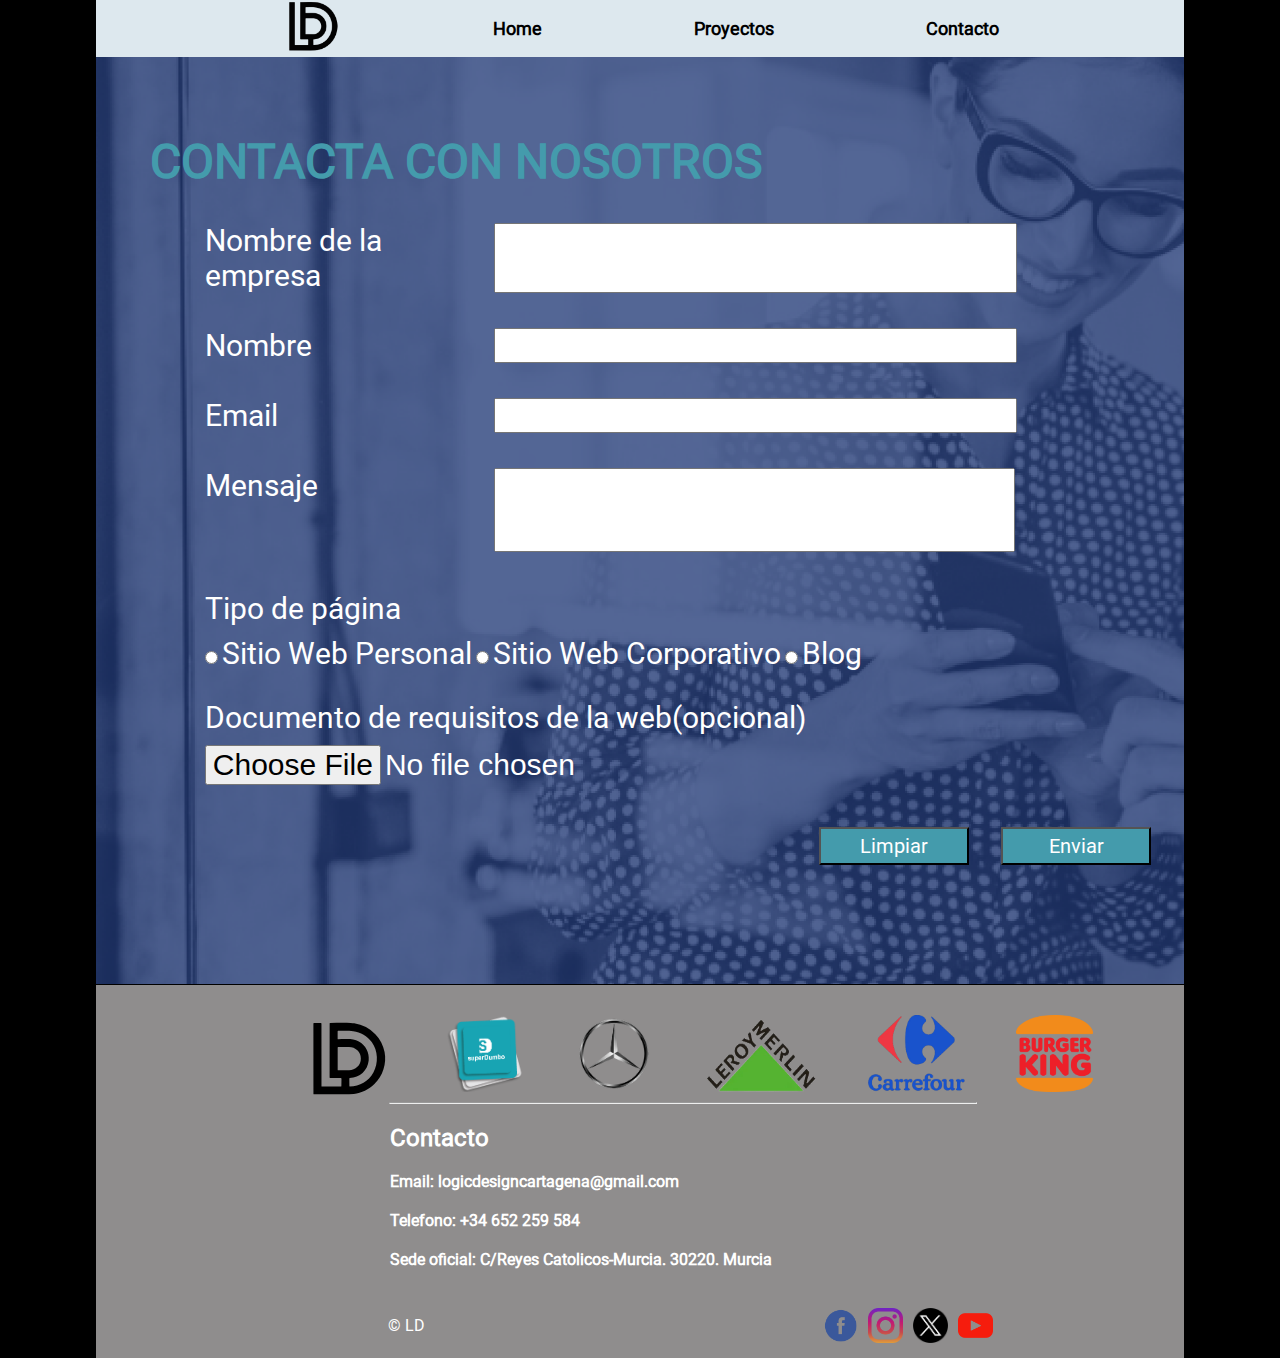
<file: pages/contact.html>
<!DOCTYPE html>
<html lang="es">

    <head>
        <meta charset="UTF-8">
        <meta name="viewport" content="width=device-width, initial-scale=1.0">
        <title>LogicDesign</title>
        <link rel="stylesheet" href="../resources/css/styles.css">
    </head>

    <body>
        <!--ENCABEZADO-->
        <header id="contacto">

            <!--MENÚ-->
            <nav>

                <!-- CONTENEDOR PARA CENTRAR EL HEADER-->
                <div id="contenedorCentrado">

                    <a class="enlacesHeader" id="enlaceHomeLogo" href="./index.html">
                        <img id="logo" src="../resources/images/header/logicdesign.png" alt="Logo de LogicDesign">
                    </a>
                    <a class="enlacesHeader" id="enlaceHome" href="./index.html">Home</a>
                    <a class="enlacesHeader" id="enlaceProyectos" href="./index.html#proyectos">Proyectos</a>
                    <a class="enlacesHeader" id="enlaceContacto" href="contact.html">Contacto</a> 
                </div> 

            </nav>
            
        </header>

    <!--SECCION DEL FORMULARIO-->
       
            <!--FORMULARIO-->
                <div id="seccionFormulario">
                    <h1>CONTACTA CON NOSOTROS</h1>
                    <form action="mailto:logicdesigncartagena@gmail.com" method="post" enctype="text/plain">
                    
                        <div id="datosContactoSeccion1">
                            <label for="empresa">Nombre de la empresa</label>
                            <input type="text" name="empresa" id="empresa">
                                              
                            
                            <label for="nombre">Nombre</label>
                            <input type="text" name="nombre" id="nombre">
                                                                                            
                            
                            <label for="email">Email</label>
                            <input type="text" name="email" id="email">
                            
                            
                            <label for="mensaje">Mensaje</label>
                            <textarea name="mensaje" id="mensaje" cols="60" rows="4"></textarea>
                        </div>
                        
                        <div id="datosContactoSeccion2">
                            <p>Tipo de página</p>
                            
                        
                            <input type="radio" name="tipo" id="personal">
                            <label for="personal">Sitio Web Personal</label>
                                
                            <input type="radio" name="tipo" id="corporativo">
                            <label for="corporativo">Sitio Web Corporativo</label>
                                    
                            <input type="radio" name="tipo" id="blog">
                            <label for="blog">Blog</label>
                            <br>
                        
                        
                            
                            <div id="seccionFichero">
                                <label for="fichero">Documento de requisitos de la web(opcional)</label><br>
                                <input id="fichero" name="fichero" type="file">
                            </div>
                        </div>
                        
                        <input type="submit" value="Enviar">
                        <input type="reset" value="Limpiar">
                    </form>
                </div>
          <!-- FOOTER -->
          <footer>
            <div class="first-child-footer">
                <img id="logoFooter" src="../resources/images/logoPaginaWeb.svg" alt="logo" width="88" height="88">
                <div class="marks">
                    <img src="../resources/images/brands/logo-loader.png" alt="Logo Superdumbo" width="77" height="77">
                    <img src="../resources/images/brands/kisspng-mercedes-benz-sprinter-car-mercedes-benz-s-class-m-mercedes-logo-5a6b1571cd39d6.0805014315169672818406.png"
                    alt="Logo Mercedes" width="77" height="77">
                    <img src="../resources/images/brands/images-blog-couverture-leroymerlin.png" alt="Logo Leroy Merlin" width="115" height="77">
                    <img src="../resources/images/brands/5842906ca6515b1e0ad75abb.png" alt="Logo Carrefour" width="100" height="77">
                    <img src="../resources/images/brands/Burger_King_logo_(1994).svg.png" alt="Logo Burger King" width="77" height="77">
                </div>
            </div>
            <hr>
            <div class="dataInfo-child-footer">
                <div class="dataContact">
                    <h2>Contacto</h2>
                    <p><b>Email: logicdesigncartagena@gmail.com</b></p>
                    <p><b>Telefono: +34 652 259 584</b></p>
                    <p><b>Sede oficial: C/Reyes Catolicos-Murcia. 30220. Murcia</b></p>
                </div>
                <div class="iframe_footer_page">
                    <div id="wrapper-9cd199b9cc5410cd3b1ad21cab2e54d3"> 
                        <div id="map-9cd199b9cc5410cd3b1ad21cab2e54d3" class="c"></div>
                        <script>(
                            function () {
                        var setting = {"height":137,"width":669,"zoom":16,"queryString":"CIFP Carlos III, Calle Carlos III, Cartagena, España","place_id":"ChIJK4y84CRCYw0RYFSFhql4LfY","satellite":true,"centerCoord":[37.605677512232006,-0.9901570500000156],"cid":"0xf62d78a986855460","lang":"es","cityUrl":"/spain/la-manga-del-mar-menor-19354","cityAnchorText":"Mapa de La Manga del Mar Menor, Province of Murcia, España","id":"map-9cd199b9cc5410cd3b1ad21cab2e54d3","embed_id":"826651"};
                        var d = document;
                        var s = d.createElement('script');
                        s.src = 'https://1map.com/js/script-for-user.js?embed_id=826651';
                        s.async = true;
                        s.onload = function (e) {
                        window.OneMap.initMap(setting)
                        };
                        var to = d.getElementsByTagName('script')[0];
                        to.parentNode.insertBefore(s, to);
                    })();
                    </script>
                    </div>
                </div>
            </div>
            <br>
            <div class="last-child-footer">
                <p>© LD</p>
                <div class="plathaforms">
                    <img src="../resources/images/icons/CaraLibro.png" alt="Logo Facebook" width="35" height="35">
                    <img src="../resources/images/icons/Instagram.png" alt="Logo Instagram" width="35" height="35">
                    <img src="../resources/images/icons/X.png" alt="Logo X(Antiguo Twitter)" width="35" height="35">
                    <img src="../resources/images/icons/Youtube.png" alt="Logo " width="35" height="35">
                </div>
            </div>
        </footer>


    </body>
</html>
</file>
<file: resources/css/styles.css>
/*IMPORTAR LA FUENTE ROBOTO*/
@font-face {
    font-family: 'Roboto';
    src: url('/resources/fonts/Roboto-Regular.ttf') format('truetype'),
        url('/resources/fonts/Roboto-Regular.ttf') format('truetype');
    font-weight: normal;
    font-style: normal;
}

/*QUITARLE LOS MÁRGENES A TODOS LOS ELEMENTOS DE LA PÁGINA*/
* {
    margin: 0px;
    padding: 0px;
}

/*ESTRUCTURAR EN EL CENTRO TODOS LOS ELEMENTOS DEL BODY, PONER EL FONDO DE ATRÁS NEGRO Y LA FUENTE ROBOTO*/
body {
    display: flex;
    flex-direction: column;
    justify-content: center;
    align-items: center;
    text-align: center;

    font-family: "Roboto";
    background-color: rgb(0, 0, 0);
    width: 100vw;

}

/*TAMAÑO DEL VIDEO*/
#videopublicitario {
    width: 85%;
}

/*POSICIÓN,TAMAÑO Y ESTILO DEL TÍTULO FRONTAL DEL VIDEO*/
#fondotitulo {
    display: flex;
    align-items: center;
    position: absolute;
    top: 364px;
    left: 158px;
    width: 722px;
    height: 213px;
    text-align: start;
    color: white;
    background-color: rgba(0, 0, 0, 0.6);
}

#fondotitulo h1 {
    font-size: 55px;
}

/*TAMAÑO DEL CONTENEDOR DE LOS ARTÍCULOS*/
#seccion1 {
    width: 85%;
}

/*TAMAÑO Y DISPOSICIÓN DE CADA UNO DE LOS ARTÍCULOS*/
.caracteristicas {
    display: flex;
    justify-content: center;
    align-items: center;
    text-align: center;

    width: 100%;
    min-height: 600px;

}

/*TAMAÓ DE LAS IMÁGENES DE LOS ARTÍCULOS*/
.caracteristicas img {
    width: 50%;
}

/*TAMAÑO DE LOS PÁRRAFOS Y DISPOSICIÓN*/
.texto {
    width: 50%;
    text-align: justify;
    padding: 70px;
}

/*TAMAÑO DEL TEXTO*/
.caracteristicas p {
    font-size: 24px;
}

/*TAMAÑO DE LOS TÍTULOS DE LOS TEXTOS*/
.caracteristicas h2 {
    font-size: 28px;
}

/*COLOR DE LAS PALABRAS EN NEGRITA DENTRO DE LOS PÁRRAFOS*/
.caracteristicas p b {
    color: #449BAC;
}

/*FONDOS CLAROS*/
.claro {
    background-color: white;
}

/*FONDOS OSCUROS*/
.oscuro {
    background-color: black;
    color: white;
}

/*MÁRGENES A LA IZQUIERDA DE LAS IMÁGENES EN LOS FONDOS CLAROS*/
.claro img {
    margin-left: 80px;
}

/*MÁRGENES A LA IZQUIERDA DE LAS IMÁGENES EN LOS FONDOS OSCUROS*/
.oscuro img {
    margin-right: 80px;
}

/*LA PRIMERA IMAGEN DE LOS FONDOS CLAROS TIENE FONDO BLANCO, POR LO QUE HAY QUE APLICAR MENOSM MARGEN EN ESA CONCRETAMENTE PARA DAR SENSACIÓN DE ALINEACIÓN*/
#imagenconbordeblanco {
    margin: 0px;
}



/*AJUSTES DEL LOGO, EL TAMAÑO ORIGINAL ES 99X88*/
#logo {
    width: 59.5px;
    height: 52.8px;
}

/*COLOR DE FONDO Y TAMAÑO DEL HEADER*/
header#home {
    background-color: #DDE8EE;
    width: 85%;
}

/*HEADER DEL FORMULARIO DE CONTACTO*/
header#contacto {
    background-color: #DDE8EE;
    width: 85%;
}

/*ESTO SE USA PARA PREPARAR EL CENTRADO DE LOS ENLACES DEL HEADER*/
header nav #contenedorCentrado {
    display: flex;
    justify-content: center;
    align-items: center;
    height: 100%;
}

/*ESTO SE UTILIZA PARA CENTRAR LOS ENLACES EN EL HEADER*/
header nav a {
    text-decoration: none;
    margin: 0 7%;
    font-weight: bold;
    font-size: 18px;
}

/*ESTO ES PARA LOS ENLACES VISITADOS Y NO VISITADOS*/
a:link,
a:visited {
    color: #000000;
}

/*ESTO ES PARA LOS ENLACES CUANDO LE PASAS EL CURSOR POR ENCIMA*/
a:hover,
a:active {
    color: #449BAC;
}

/*PARA HACER LA BASE DEL FONDO DEL FORMULARIO*/
#seccionFormulario{
    background-image: url(../images/form/contacto.png);
    width: 85%;
    height: 928px;
    text-align: left;
}

form #datosContactoSeccion1{
    display: grid;
    grid-template-columns: 1fr 1fr;
    gap: 35px;
    width: 50%;
    padding-left: 10%;
}

form #datosContactoSeccion1 label{
    text-align: left;
    margin-right: 15%;
}

form #datosContactoSeccion2{
    padding-left: 10%;
}
#datosContactoSeccion2 p, #datosContactoSeccion1 label{
    font-size: 30px;
}

/*PARA CAMBIAR EL COLOR Y OTRAS COSAS DEL TITULO DEL FORMULARIO*/
#seccionFormulario h1 {
    color: #449BAC;
    font-size: 300%;
    padding-top: 7%;
    padding-bottom: 3%;
    padding-left: 5%;
}

/*PARA DARLE COLOR Y TAMAÑO AL PARRAFO Y LAS ETIQUETAS DEL FORMULARIO*/
form label,
form p,input[type="file"] {
    color: #FFFFFF;
    font-size: 30px;
}

/*PARA CAMBIAR*/
form p,input[type="file"] {
    padding-bottom: 1%;
    padding-top: 4%;
}/*
input[type="file"]{
   width: 100%;
   padding-left: 120px;
}*/

/*PARA MODIFICAR LOS INPUT DE TIPO TEXTO*/
#seccionFormulario input[type="text"], #seccionFormulario textarea{
    width: 200%;
    padding: 5px;
    font-size: 16px;
}

#seccionFichero{
    padding-top: 3%;
}
#fichero{
    padding-top: 10px;
}
#mensaje{
    resize: none;
}

/*PARA LOS BOTONES DEL FINAL, QUE ESTEN A LA DERECHA*/
input[type="reset"],
input[type="submit"]{
    float: right;
    width: 150px;
    color: #FFFFFF;
    background-color: #449BAC;
    font-family: Roboto;
    font-size: 20px;
    padding: 5px 15px 5px 15px;
    margin-right: 3%;
    margin-top: 3%;
}
input[type="reset"],
input[type="submit"]:hover {
    cursor: pointer;
}

/** PROYECTOS REALIZADOS **/
.proyectosRealizados {
    text-align: center;
    display: grid;
    justify-content: center;
    align-items: center;
    background-color: white;

    width: 85%;
    min-height: 600px;
}

.proyectosRealizados>h3 {
    font-size: 40px;
}

.proyectosRealizados>p {
    font-size: 20px;
}

td {
    padding-bottom: 75px;
}


/** FOOTER **/

footer {
    width: 85%;
    padding-top: 30px;
    padding-bottom: 15px;
    background-color: #8f8d8d;
}

#logoFooter {
    float: left;
    margin-left: 205px;
}

hr {
    margin-left: 100px;
    margin-right: 207px;
}

.marks {
    display: flex;
    justify-content: center;
    align-items: center;
    width: 70%;
    gap: 50px;
    margin-bottom: 10px;
}

.dataInfo-child-footer {
    display: flex;
}

.dataContact {
    color: white;
    margin-right: 88px;
    margin-top: 20px;
    text-align: start;
    margin-left: 294px;
}
.dataContact p,h2{
   margin-bottom: 20px;
}

.iframe_footer_page {
    margin-top: 20px;
}
.last-child-footer {
    display: flex;
    justify-content: start;
    align-items: center;

  }
  
  .last-child-footer p {
    color: white; 
    margin: 0;
    margin-left: 292px;
    margin-right: 233px;
  }
  
  .plathaforms {
    display: flex;
    justify-content: center;
    gap: 10px;
    width: 500px; 
  }
</file>
